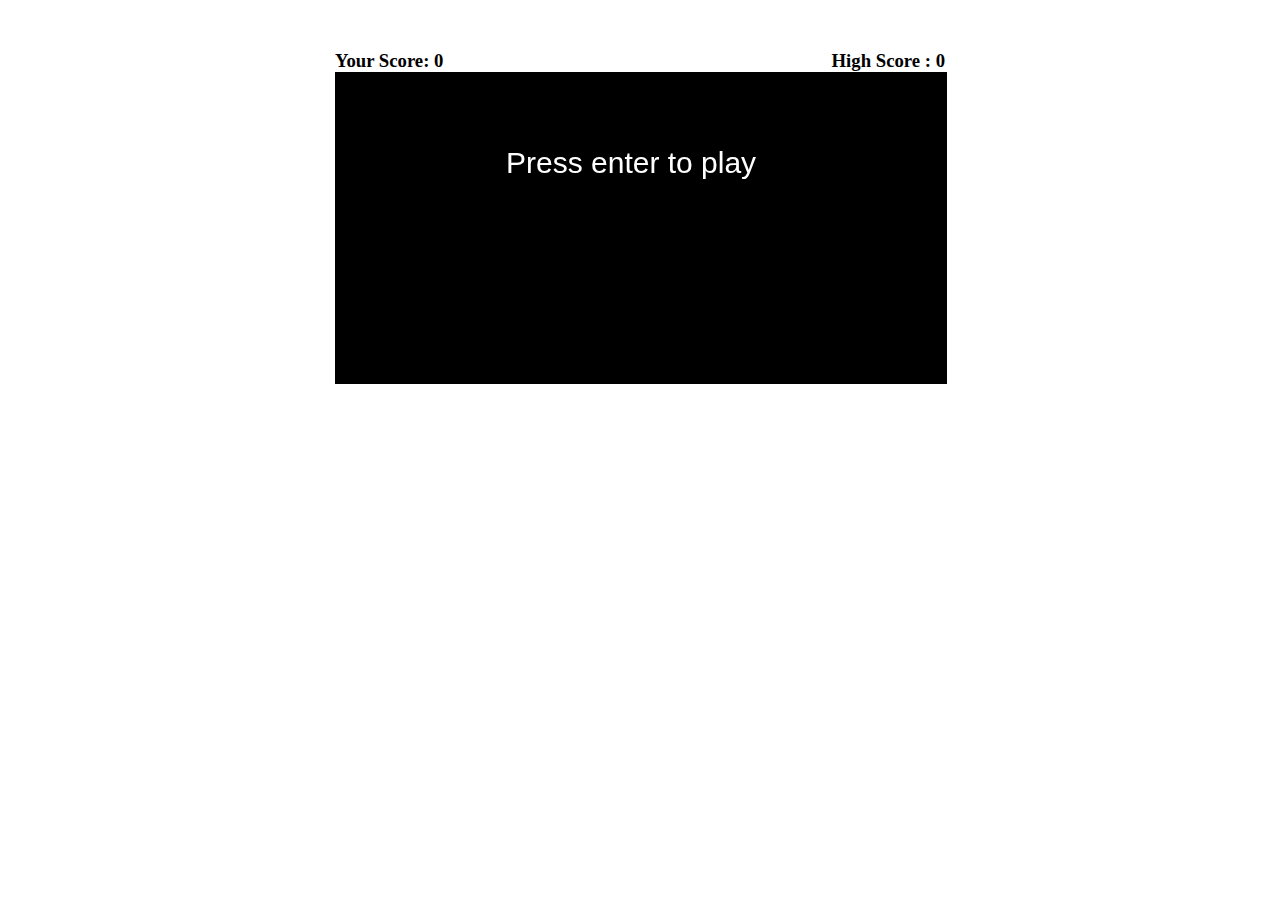
<file: index.html>
<!DOCTYPE html>
<html>
    <head>
        <meta name="charset">
        <meta name="viewport" content="width=device-width, initial-scale=1.0">
        <link rel="stylesheet" href="styles/snake.css">
        <title>Snake</title>
    </head>
    <body>
        <main>
			<div>
				<h3 id="score" class="score">Your Score: 0</h3>
				<h3 id="high-score" class="high-score">High Score: 0</h3>
			</div>
            <canvas tabindex="1" id="canvas" width="610" height="310">
			
            </canvas>
        </main>
    </body>
    <script src="scripts/snake.js"></script>
</html>
</file>
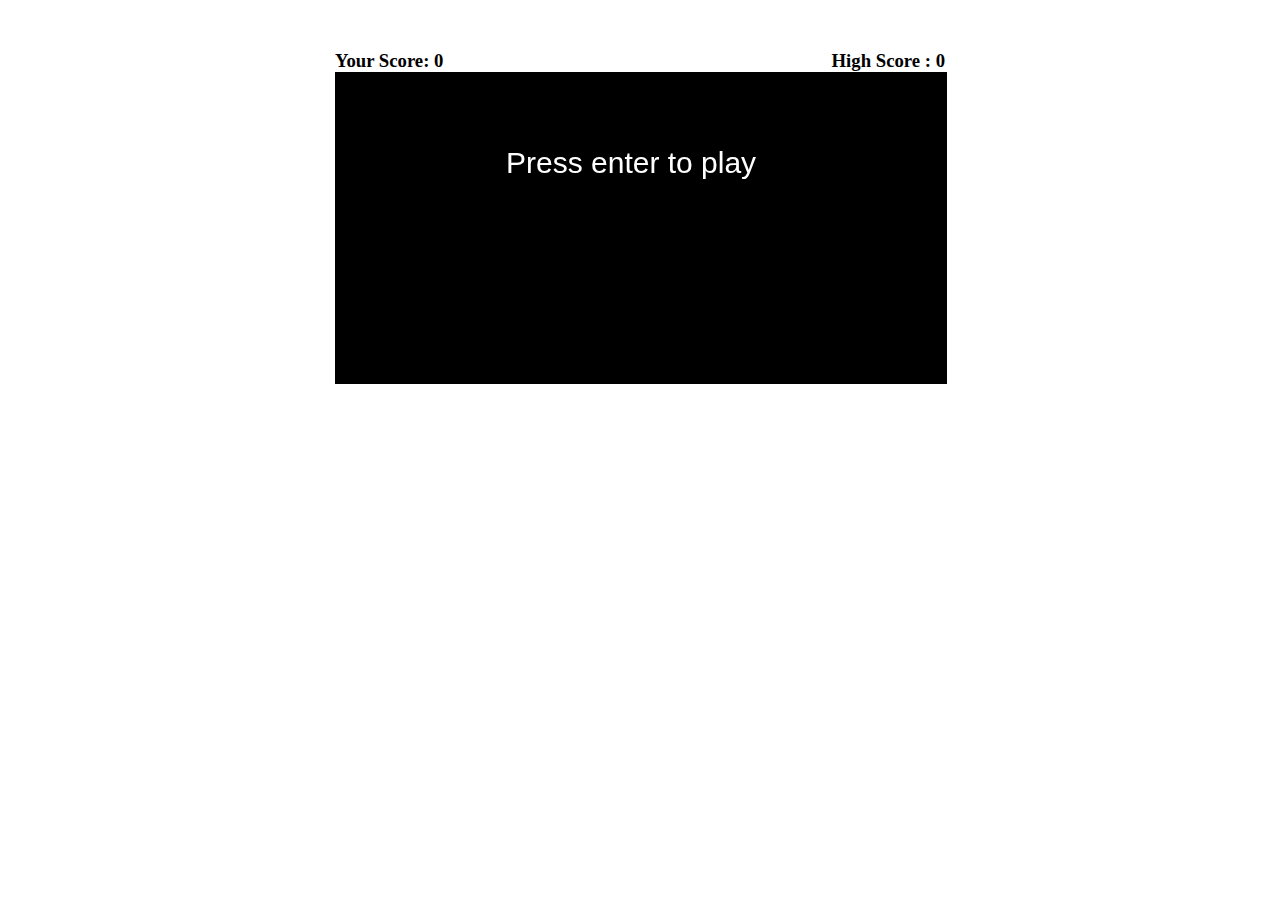
<file: snake.html>
<!DOCTYPE html>
<html>
    <head>
        <meta name="charset">
        <meta name="viewport" content="width=device-width, initial-scale=1.0">
        <link rel="stylesheet" href="snake.css">
        <title>Snake</title>
    </head>
    <body>
        <main>
			<div>
				<h3 id="score" class="score">Your Score: 0</h3>
				<h3 id="high-score" class="high-score">High Score: 0</h3>
			</div>
            <canvas tabindex="1" id="canvas" width="610" height="310">
			
            </canvas>
        </main>
    </body>
    <script src="snake.js"></script>
</html>
</file>
<file: styles/snake.css>
* {
    padding: 0;
    margin: 0;
    box-sizing: border-box;
}
main{
	width: 610px;
    text-align: center;
	padding-top: 50px;
	margin-left: auto;
	margin-right: auto;
}
canvas {
    border: .5px solid;
	background-color: black;
}
div {
	overflow: hidden;
}
h3 {
	display: inline-block;
}
h3.score {
	float: left;
}
h3.high-score {
	float: right;
}
</file>
<file: snake.css>
* {
    padding: 0;
    margin: 0;
    box-sizing: border-box;
}
main{
	width: 610px;
    text-align: center;
	padding-top: 50px;
	margin-left: auto;
	margin-right: auto;
}
canvas {
    border: .5px solid;
	background-color: black;
}
div {
	overflow: hidden;
}
h3 {
	display: inline-block;
}
h3.score {
	float: left;
}
h3.high-score {
	float: right;
}
</file>
